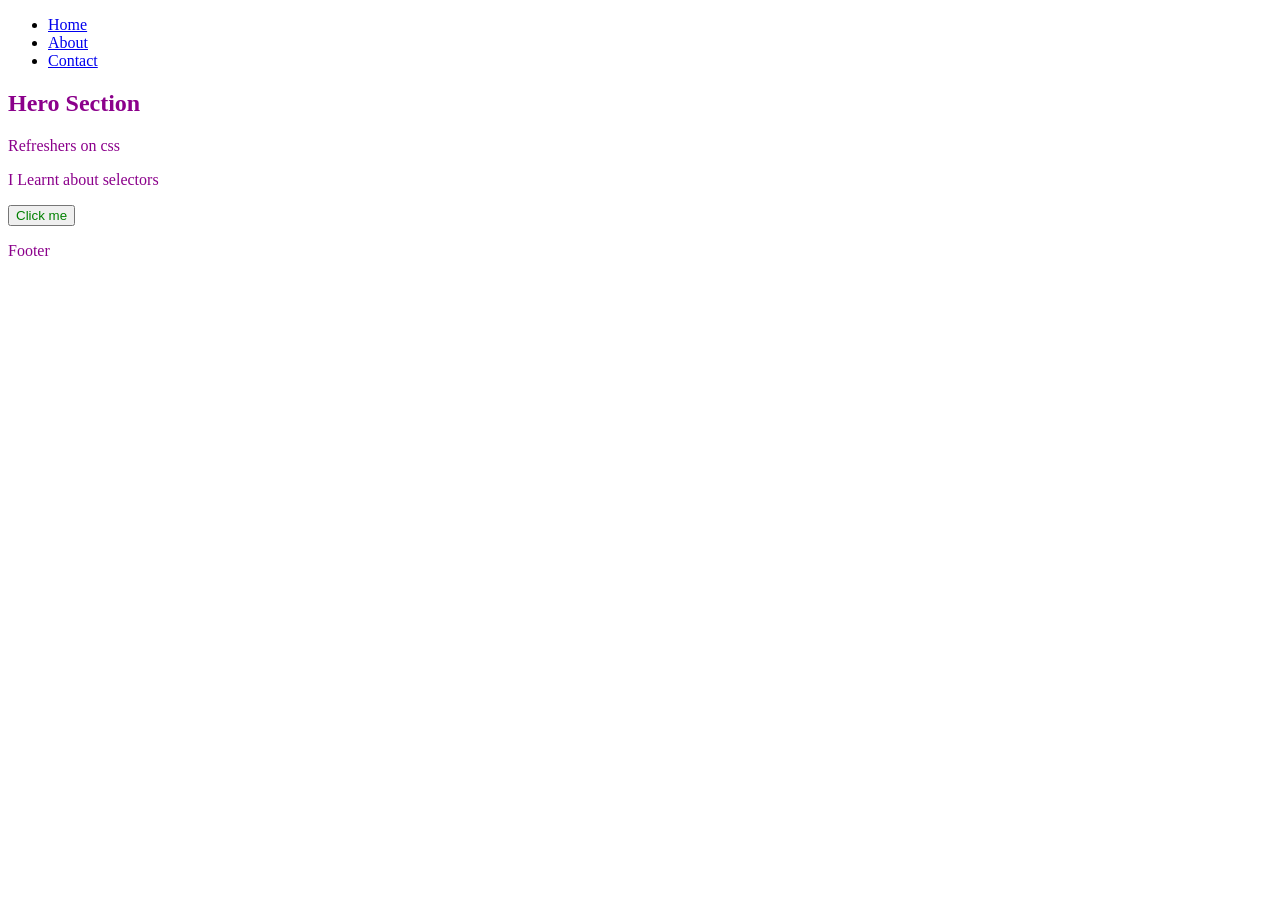
<file: index.html>
<!doctype html>
<html>
  <head>
    <title>hello</title>
    <link rel="stylesheet" href="scripts/styles.css"/>
  </head>
  <body>
    <header>
      <nav>
        <ul>
          <li><a href="#">Home</a></li>
          <li><a href="#">About</a></li>
          <li><a href="#">Contact</a></li>
        </ul>
      </nav>
    </header>
    <main>
      <section>
        <h1>Hero Section</h1>
        <p>
            Refreshers on css
        </p>
        <P>
            I Learnt about selectors
        </P>
        <button class="my-button" id="my-button-id">Click me</button>
        
      </section>
    </main>
    <footer>
      <p>Footer</p>
    </footer>
  </body>
</html>
</file>
<file: scripts/styles.css>
h1{
    color:blue
}

.my-second-paragraph{
    color: brown;
}

.my-paragraph-id {
    color:pink;
}

h1,
p { 
    color:darkmagenta
}
.my-button-id{
    background-color: black;
    color: aliceblue;
}   

.my-button{
    color:green
}
</file>
